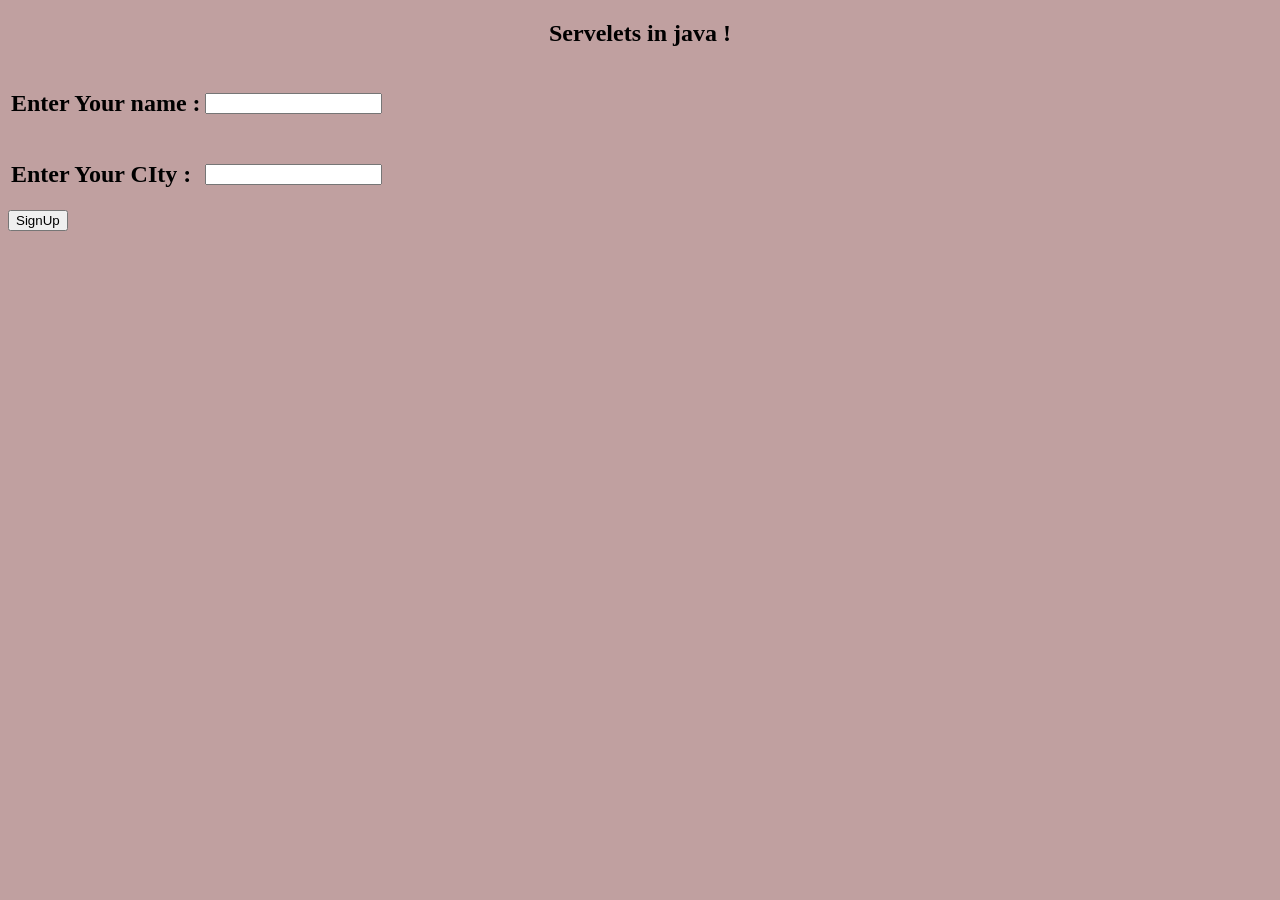
<file: june14/index.html>
<!DOCTYPE html>
<html lang="en">
<head>
    <meta charset="UTF-8">
    <meta name="viewport" content="width=device-width, initial-scale=1.0">
    <title>Document</title>
</head>
<body bgcolor="crayan">
    <h2 style="text-align: center;">Servelets in java !</h2>
    <form action="">
        <table>
            <tr>
                <td><h2>Enter Your name  :</h2></td>
                <td><input type="text" name="uname"></td>
            </tr>
            <tr>
                <td><h2>Enter Your CIty :</h2></td>
                <td><input type="text" name="uname"></td>
            </tr>
            
        </table>
        <input type="submit" value="SignUp">
    </form>
</body>
</html>
</file>
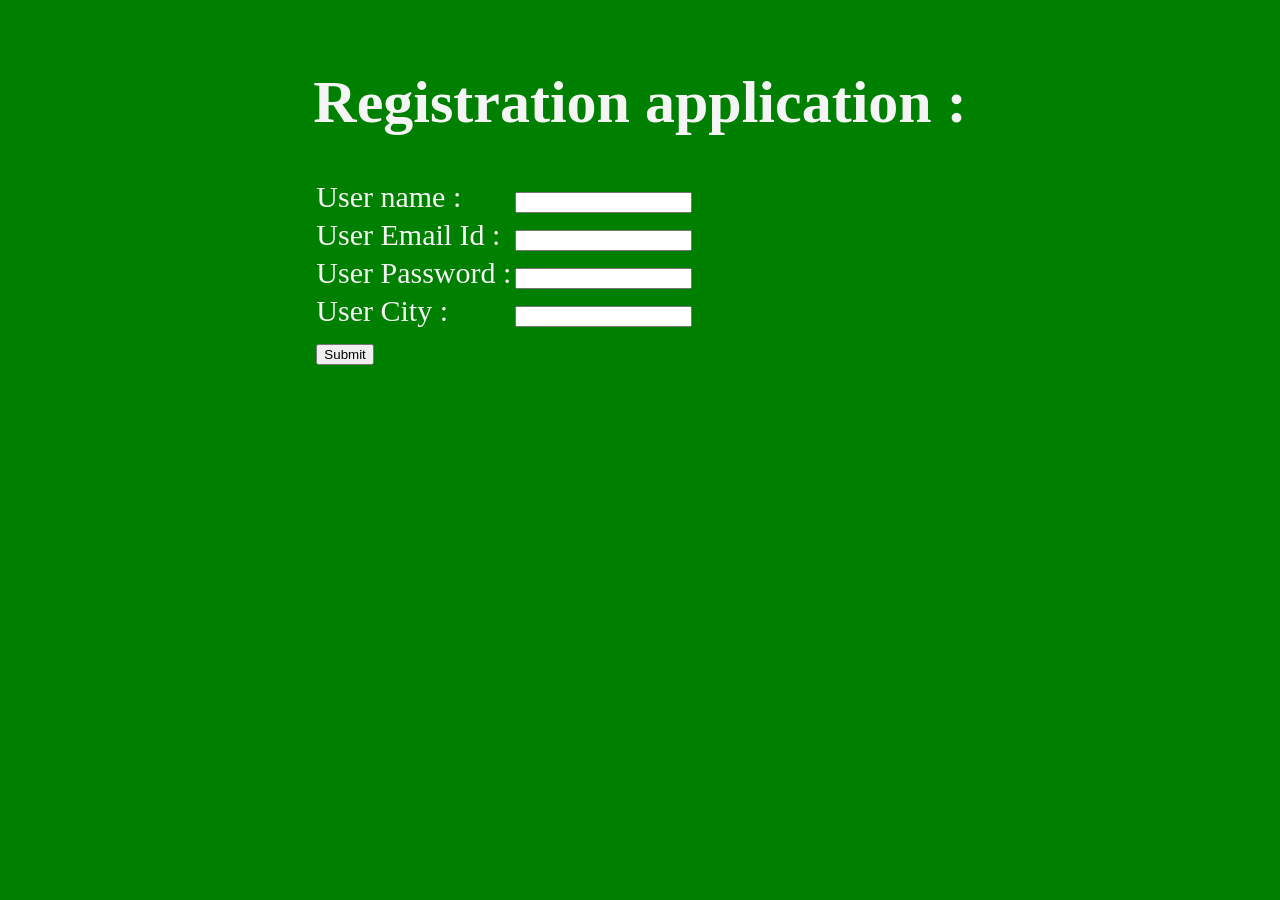
<file: june15/index.html>
<!DOCTYPE html>
<html lang="en">
<head>
    <meta charset="UTF-8">
    <meta name="viewport" content="width=device-width, initial-scale=1.0">
    <title>Registration application</title>
    <style>
        body{
            display: flex;
            justify-content: center;
            align-items: center;
            gap: 30px;
            padding: 20px;
            color: whitesmoke;
            font-size: 30px;
        }
        
    </style>
</head>
<body bgcolor="green">
   
    <form action="post" >
         <h1>Registration application :</h1>
        <table>
            <tr>
                <td>User name :</td>
                <td><input type="text" name="uname"></td>
            </tr>
            <tr>
                <td>User Email Id :</td>
                <td><input type="text" name="uemail"></td>
            </tr>
            <tr>
                <td>User Password :</td>
                <td><input type="text" name="upassword"></td>
            </tr>
            <tr>
                <td>User City :</td>
                <td><input type="text" name="ucity"></td>
            </tr>
            <tr>
                <td><input type="submit"></td>
            </tr>
        </table>
    </form>
</body>
</html>
</file>
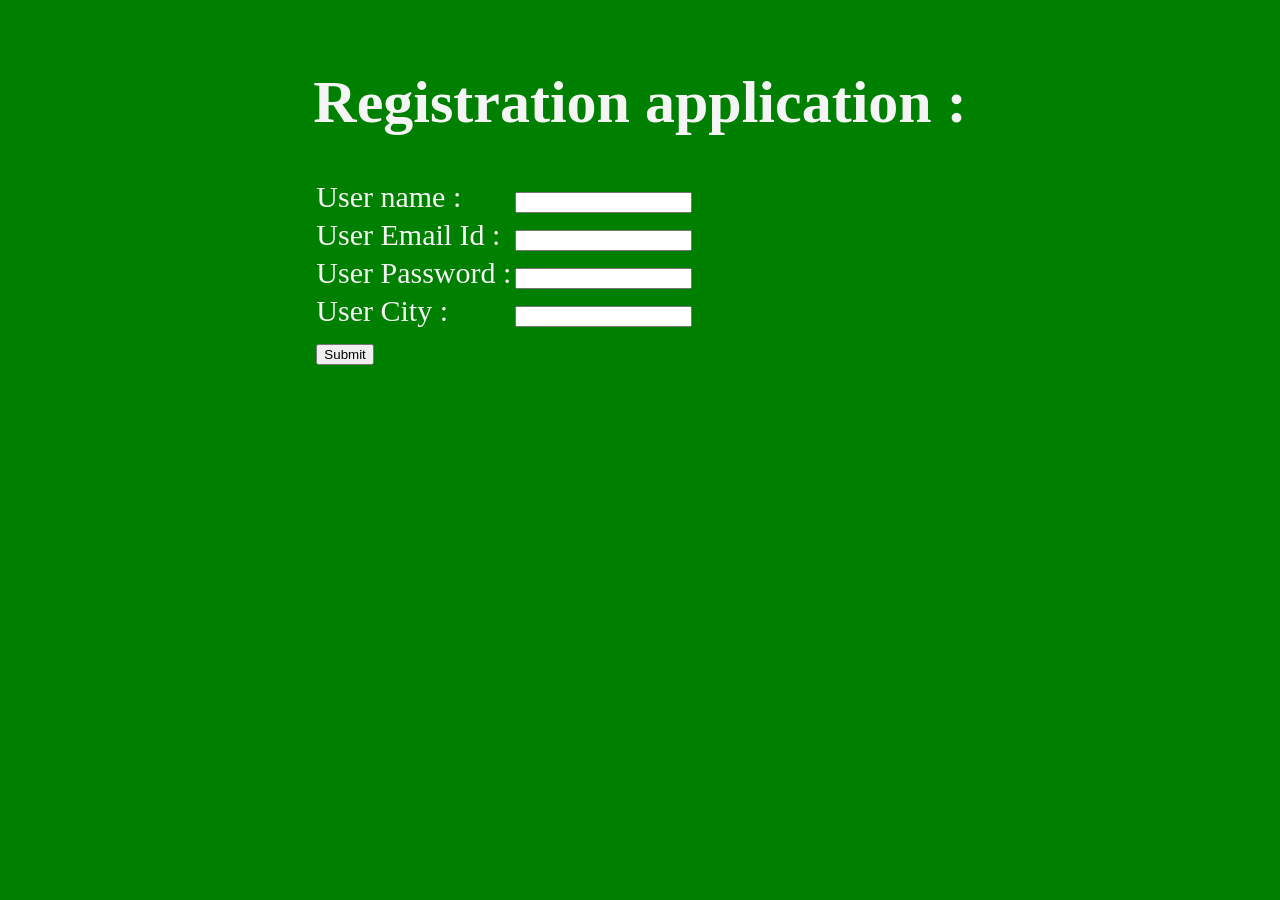
<file: june16/index.html>
<!DOCTYPE html>
<html lang="en">
<head>
    <meta charset="UTF-8">
    <meta name="viewport" content="width=device-width, initial-scale=1.0">
    <title>Registration application</title>
    <style>
        body{
            display: flex;
            justify-content: center;
            align-items: center;
            gap: 30px;
            padding: 20px;
            color: whitesmoke;
            font-size: 30px;
        }
        
    </style>
</head>
<body bgcolor="green">
   
    <form method="post" action="./Register" >
         <h1>Registration application :</h1>
        <table>
            <tr>
                <td>User name :</td>
                <td><input type="text" name="uname"></td>
            </tr>
            <tr>
                <td>User Email Id :</td>
                <td><input type="text" name="uemail"></td>
            </tr>
            <tr>
                <td>User Password :</td>
                <td><input type="text" name="upassword"></td>
            </tr>
            <tr>
                <td>User City :</td>
                <td><input type="text" name="ucity"></td>
            </tr>
            <tr>
                <td><input type="submit"></td>
            </tr>
        </table>
    </form>
</body>
</html>
</file>
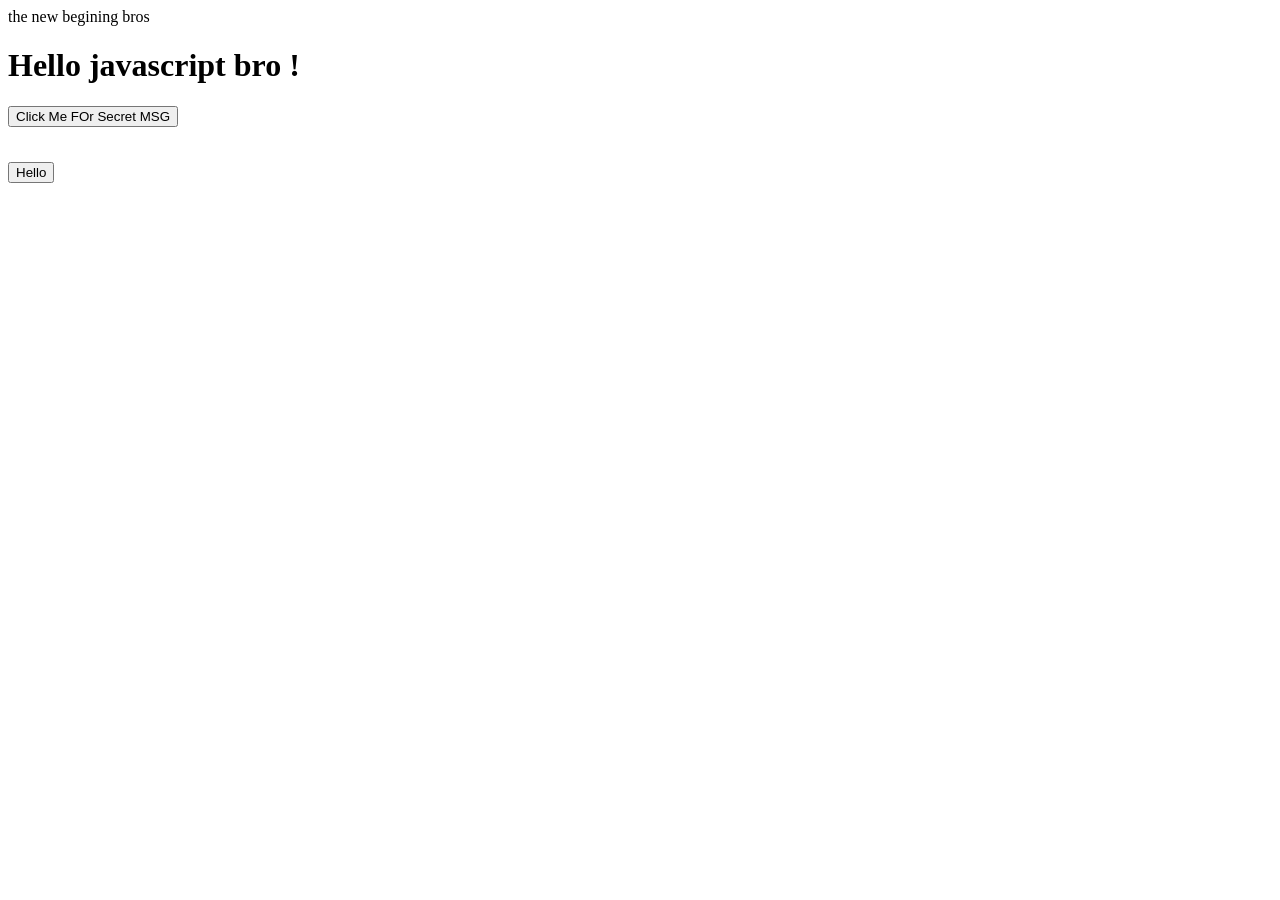
<file: june29/index.html>
<!DOCTYPE html>
<html lang="en">
<head>
    <meta charset="UTF-8">
    <meta name="viewport" content="width=device-width, initial-scale=1.0">
    <title>Javascript bro </title>
    <script src="script.js"></script>
</head>
<body>
    <h1>Hello javascript bro !</h1>
    <button onclick="sectet()">Click Me FOr Secret MSG</button>
    <div>
        <div>
            <h1><button onclick="silo()" type="button">Hello</button></h1>
            <script>
                function silo(){
                    alert("<h1>Nice to meet you bro !</h1>")
                }
            </script>
        </div>
    </div>
</body>
</html>
</file>
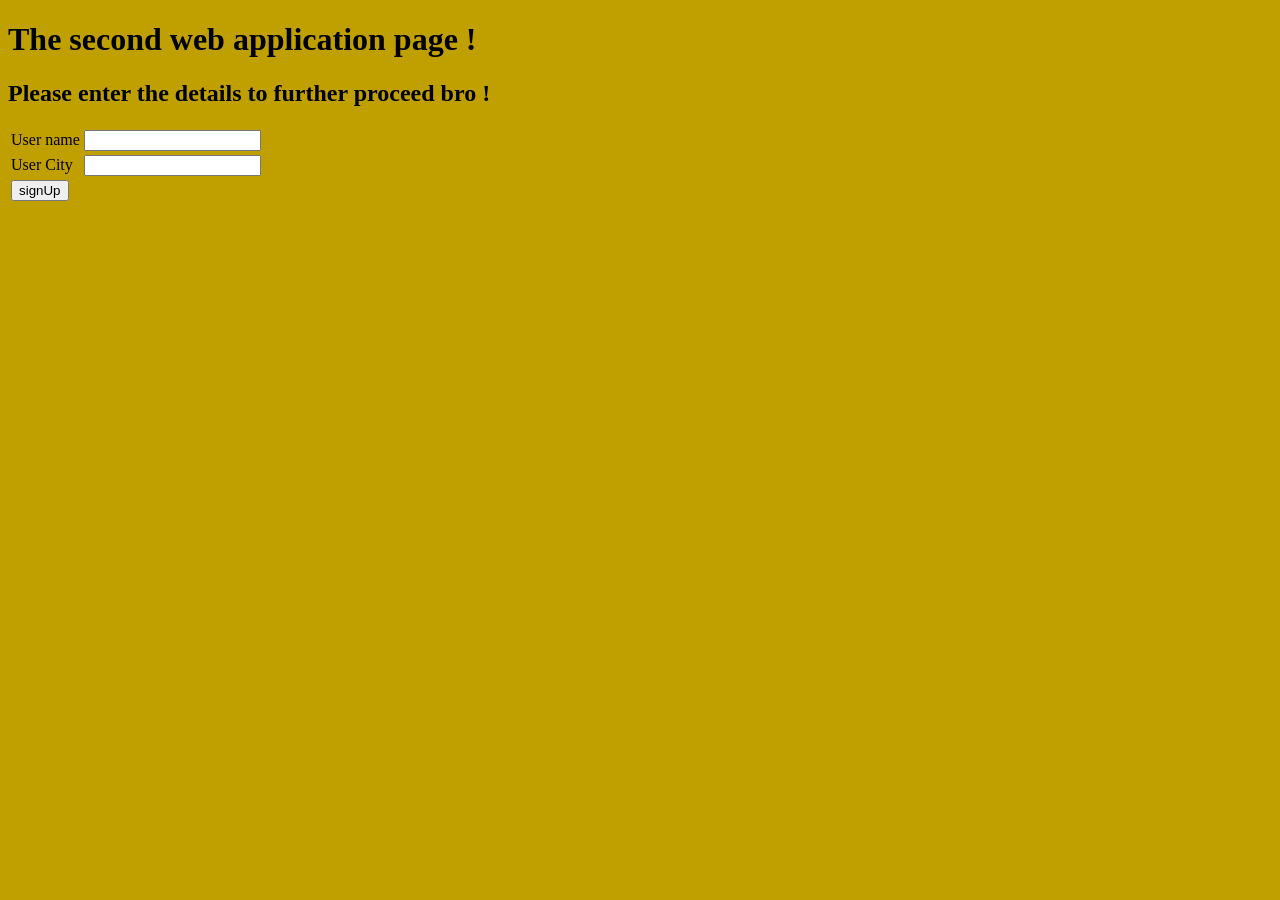
<file: june13/index copy.html>
<!DOCTYPE html>
<html>
<head>
<meta charset="UTF-8">
<title>Insert title here</title>
</head>
<body bgcolor="crayn">
<h1>The second web application page !</h1>
<h2>Please enter the details to further proceed bro !</h2>
<form method="post" action="./FirstServlet">
	<table>
		<tr>
			<td>User name </td>
			<td><input type="text" name = "uname"></td>
		</tr>
		<tr>
			<td>User City </td>
			<td><input type="text" name = "ucity"></td>
		</tr>
		<tr>
			<td><input type="submit" value = "signUp"></td>
		</tr>
	</table>
</form>
</body>
</html>
</file>
